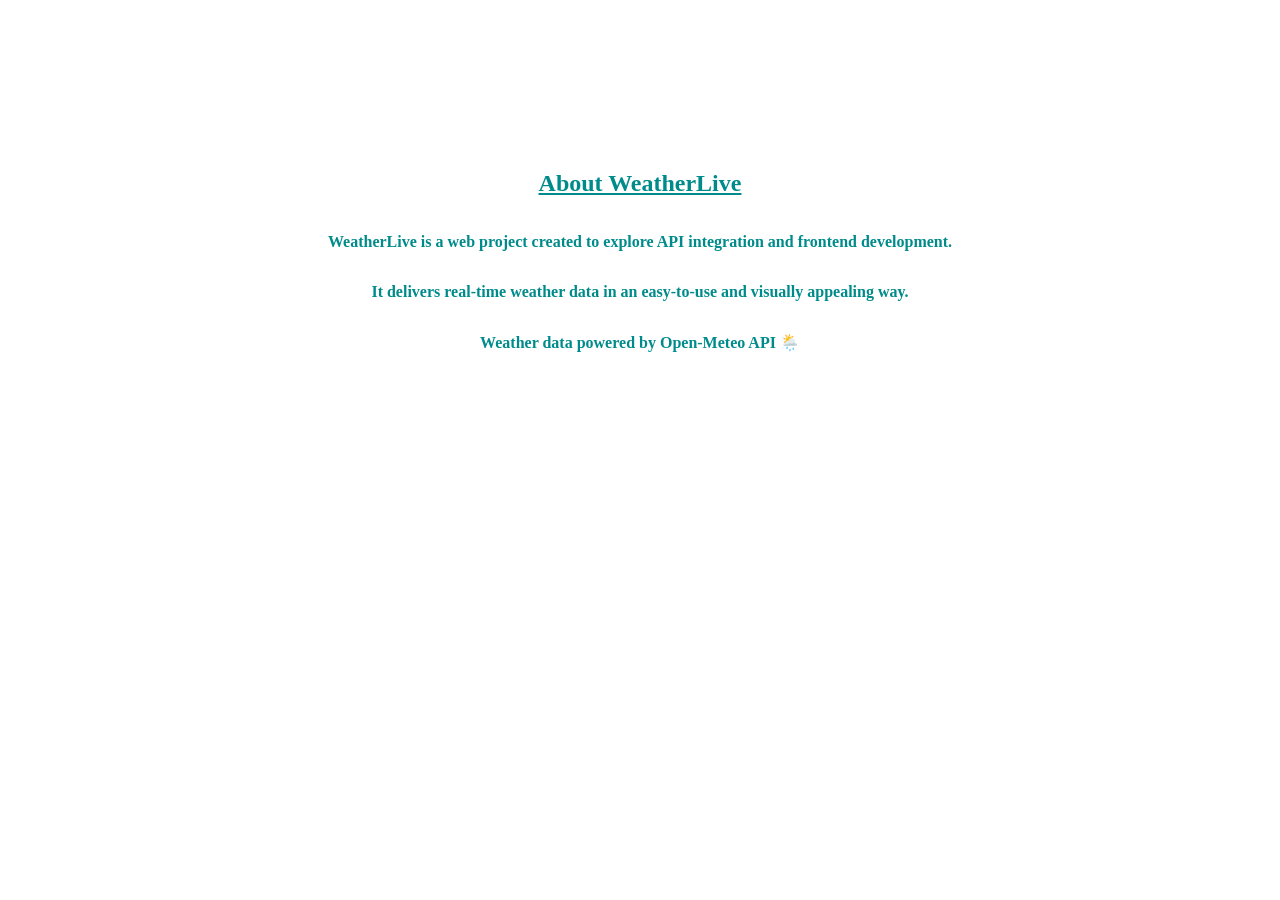
<file: About.html>
<!doctype html>
<html lang="en">
  <head>
    <meta charset="UTF-8" />
    <meta name="viewport" content="width=device-width, initial-scale=1.0" />
    <title>About WeatherLive</title>
    <link rel="stylesheet" href="about.css" />
  </head>
  <body>
    <div class="about">
      <h2>About WeatherLive</h2>
      <p>
        WeatherLive is a web project created to explore API integration and
        frontend development.
      </p>
      <p>
        It delivers real-time weather data in an easy-to-use and visually
        appealing way.
      </p>
      <p>Weather data powered by Open-Meteo API 🌦️</p>
    </div>
  </body>
</html>
</file>
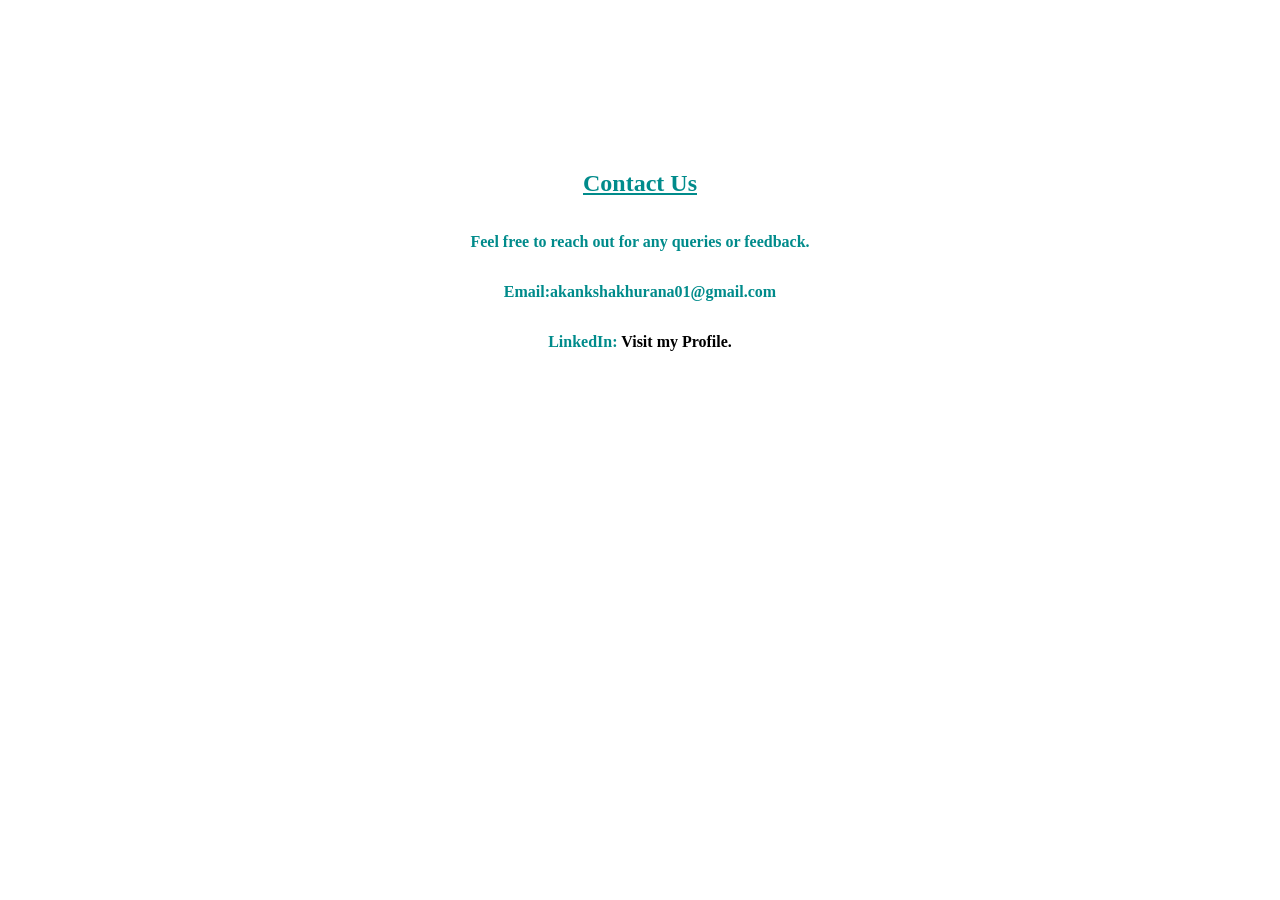
<file: Contact.html>
<!doctype html>
<html lang="en">
  <head>
    <meta charset="UTF-8" />
    <meta name="viewport" content="width=device-width, initial-scale=1.0" />
    <title>Contact Us</title>
    <link rel="stylesheet" href="contact.css" />
  </head>
  <body>
    <div class="contact">
      <h2>Contact Us</h2>
      <p>Feel free to reach out for any queries or feedback.</p>
      <p>Email:akankshakhurana01@gmail.com</p>
      <p>
        LinkedIn:
        <a
          href="https://www.linkedin.com/in/akanksha-khurana-031455374?utm_source=share_via&utm_content=profile&utm_medium=member_android"
          >Visit my Profile.</a
        >
      </p>
    </div>
  </body>
</html>
</file>
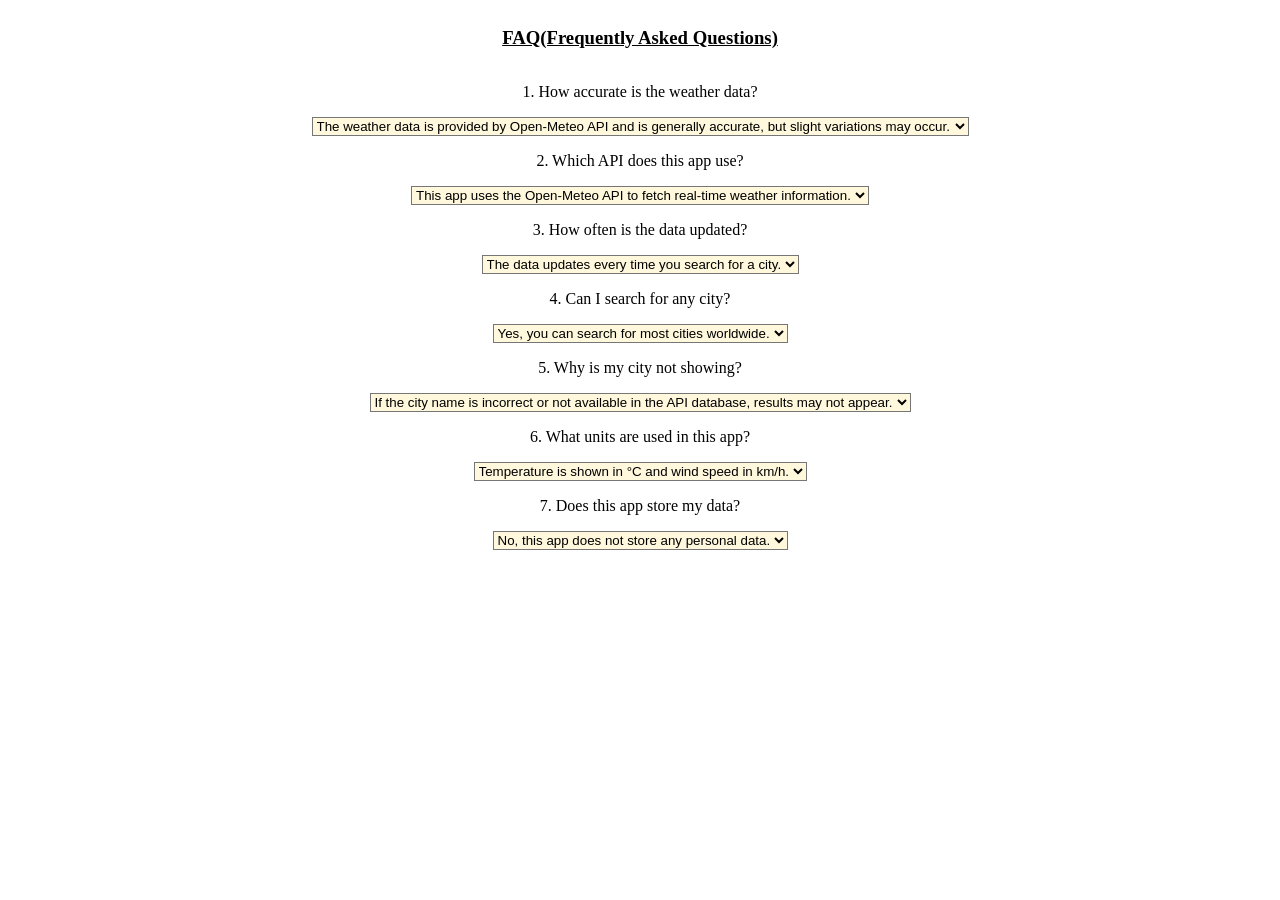
<file: FAQ.html>
<!doctype html>
<html lang="en">
  <head>
    <meta charset="UTF-8" />
    <meta name="viewport" content="width=device-width, initial-scale=1.0" />
    <title>FAQ</title>
    <link rel="stylesheet" href="FAQ.css" />
  </head>
  <body>
    <div class="FAQ">
      <h3>FAQ(Frequently Asked Questions)</h3>

      <p>1. How accurate is the weather data?</p>
      <select class="q1" id="q1">
        <option
          value="The weather data is provided by Open-Meteo API and is generally accurate,
      but slight variations may occur."
        >
          The weather data is provided by Open-Meteo API and is generally
          accurate, but slight variations may occur.
        </option>
      </select>

      <p>2. Which API does this app use?</p>
      <select class="q2" id="q2">
        <option value="hi">
          This app uses the Open-Meteo API to fetch real-time weather
          information.
        </option>
      </select>
      <p>3. How often is the data updated?</p>
      <select class="q3" id="q3">
        <option value="hi">
          The data updates every time you search for a city.
        </option>
      </select>

      <p>4. Can I search for any city?</p>
      <select class="q3" id="q3">
        <option value="hi">
          Yes, you can search for most cities worldwide.
        </option>
      </select>
      <p>5. Why is my city not showing?</p>
      <select class="q3" id="q3">
        <option value="hi">
          If the city name is incorrect or not available in the API database,
          results may not appear.
        </option>
      </select>
      <p>6. What units are used in this app?</p>
      <select class="q3" id="q3">
        <option value="hi">
          Temperature is shown in °C and wind speed in km/h.
        </option>
      </select>

      <p>7. Does this app store my data?</p>
      <select class="q3" id="q3">
        <option value="hi">
          No, this app does not store any personal data.
        </option>
      </select>
    </div>
  </body>
</html>
</file>
<file: about.css>
.about {
  display: flex;
  flex-direction: column;
  align-items: center;
  color: darkcyan;
  font-weight: 700;
  margin: 150px;
}
h2 {
  text-decoration: underline;
}

body {
  background-image: url("https://images.unsplash.com/photo-1603376277241-70b32265cf10?fm=jpg&q=60&w=3000&auto=format&fit=crop&ixlib=rb-4.1.0&ixid=M3wxMjA3fDB8MHxzZWFyY2h8Mnx8Ymx1ZSUyMGNsb3Vkc3xlbnwwfHwwfHx8MA%3D%3D");
  background-size: cover;
  background-repeat: no-repeat;
}
</file>
<file: contact.css>
a {
  text-decoration: none;
  color: black;
}
.contact {
  display: flex;
  flex-direction: column;
  align-items: center;
  color: darkcyan;
  font-weight: 700;
  margin: 150px;
}
h2 {
  text-decoration: underline;
}

body {
  background-image: url("https://images.unsplash.com/photo-1603376277241-70b32265cf10?fm=jpg&q=60&w=3000&auto=format&fit=crop&ixlib=rb-4.1.0&ixid=M3wxMjA3fDB8MHxzZWFyY2h8Mnx8Ymx1ZSUyMGNsb3Vkc3xlbnwwfHwwfHx8MA%3D%3D");
  background-size: cover;
  background-repeat: no-repeat;
}
</file>
<file: FAQ.css>
h3 {
  text-decoration: underline;
}
body {
  background-image: url("https://images.unsplash.com/photo-1603376277241-70b32265cf10?fm=jpg&q=60&w=3000&auto=format&fit=crop&ixlib=rb-4.1.0&ixid=M3wxMjA3fDB8MHxzZWFyY2h8Mnx8Ymx1ZSUyMGNsb3Vkc3xlbnwwfHwwfHx8MA%3D%3D");
  background-size: cover;
  background-repeat: no-repeat;
}
select {
  background-color: cornsilk;
}
.FAQ {
  display: flex;
  flex-direction: column;
  align-items: center;
}
</file>
